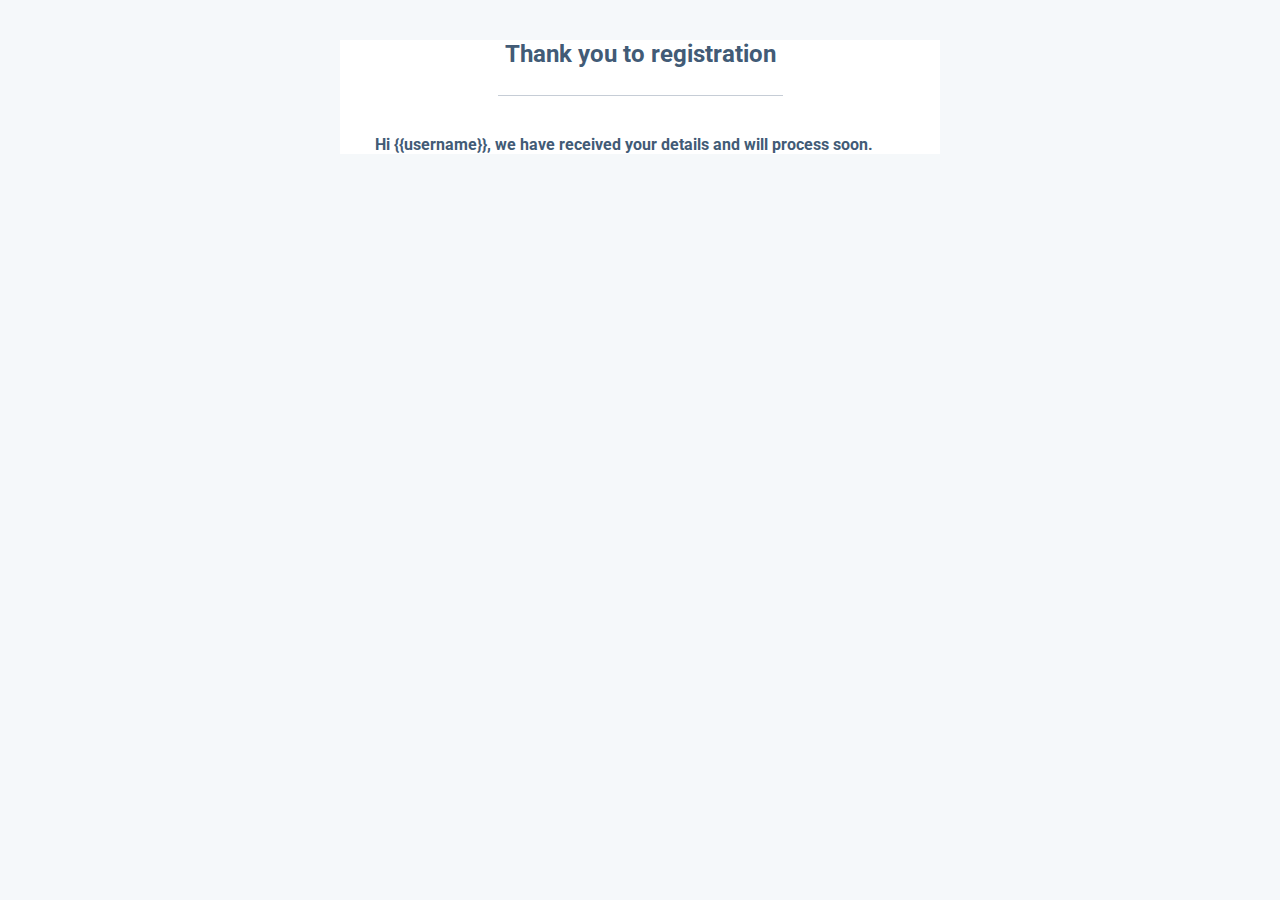
<file: phase_1/templates/Email.html>
<!DOCTYPE html>
<html lang="en" dir="ltr">
    <head>
        <meta charset="utf-8">
		<title></title>
		<style>
			@import url('https://fonts.googleapis.com/css?family=Roboto:400,100,300,500,700,900');
		</style>
    </head>
    <body style="background: #f5f8fa;font-family: 'Roboto', sans-serif;">
		<div style="width: 90%;max-width:600px;margin: 20px auto;background: #ffffff;">
			<section style="margin: 0 15px;color:#425b76;">
				<h2 style="margin: 40px 0 27px 0;text-align: center;">Thank you to registration</h2>
				<hr style="border:0;border-top: 1px solid rgba(66,91,118,0.3);max-width: 50%">
				<p style="font-size:15.5px;font-weight: bold;margin:40px 20px 15px 20px;">Hi {{username}}, we have received your details and will process soon.</p>
			</section>
		</div>
	</body>
</html>
</html>
</file>
